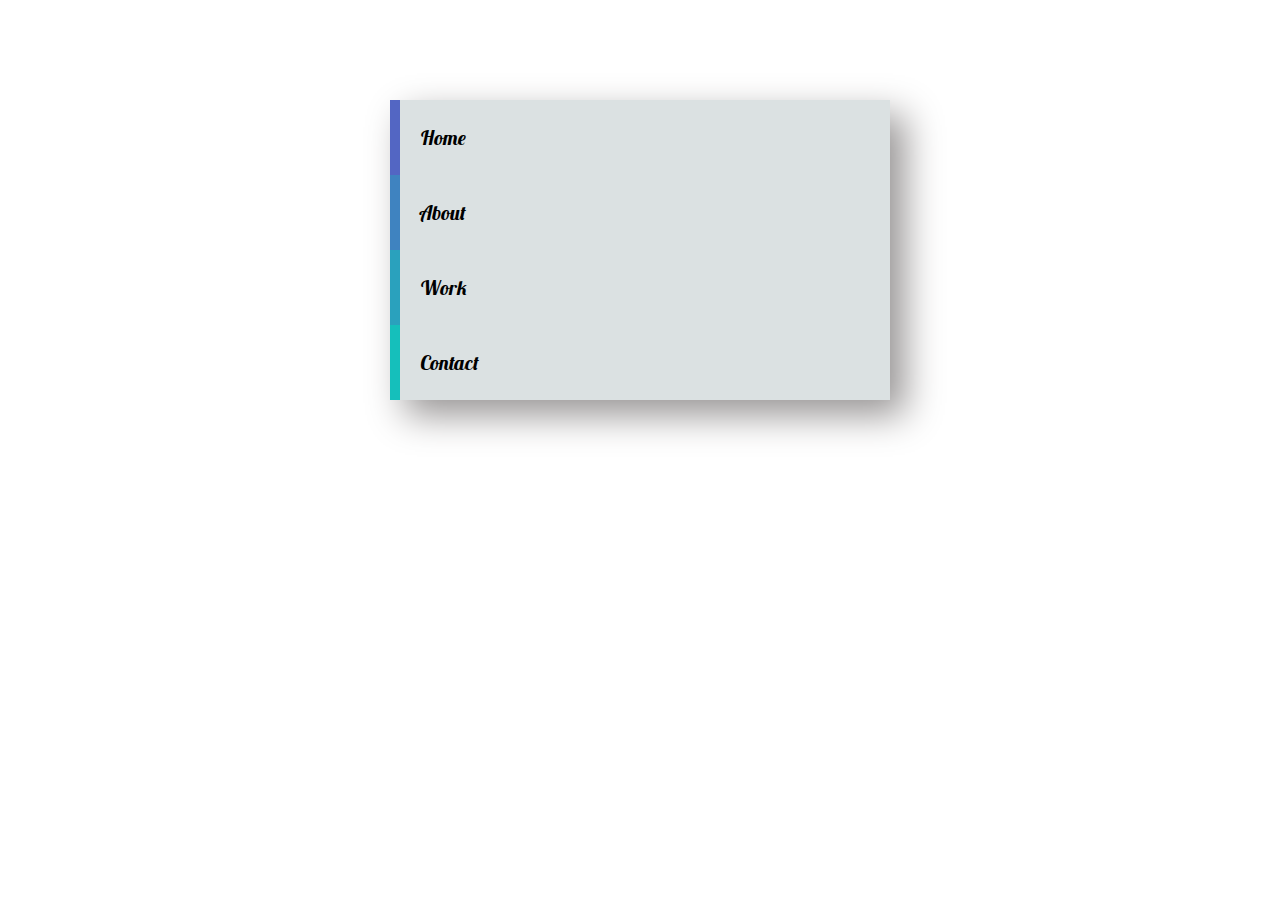
<file: index.html>
<!DOCTYPE html>
<html lang="en">
  <head>
    <meta charset="UTF-8" />
    <meta http-equiv="X-UA-Compatible" content="IE=edge" />
    <meta name="viewport" content="width=device-width, initial-scale=1.0" />
    <title>Interactions Site Menu</title>
    <link rel="stylesheet" href="style.css" />
  </head>
  <body>
    <div class="card">
      <div class="tab home">
        <div class="tab-move"></div>
        <div class="text">
            Home
        </div>
      </div>
      <div class="tab about">
        <div class="tab-move"></div>
        <div class="text">
            About
        
        </div>
      </div>
      <div class="tab work">
        <div class="tab-move"></div>
        <div class="text">
            Work
        </div>
      </div>
      <div class="tab contact">
        <div class="tab-move"></div>
        <div class="text">
            Contact
        </div>
      </div>
    </div>
  </body>
</html>
</file>
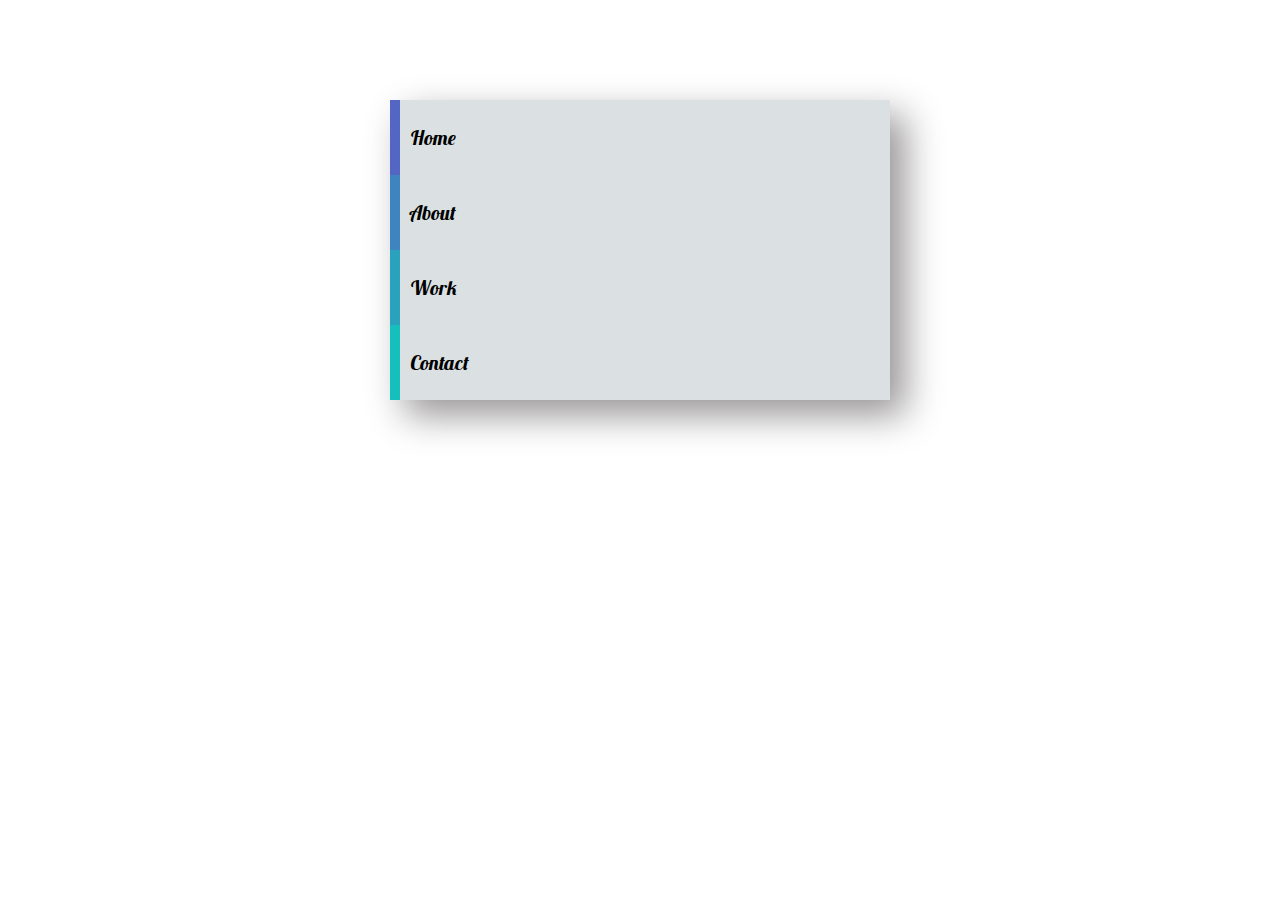
<file: index2.html>
<!DOCTYPE html>
<html lang="en">
  <head>
    <meta charset="UTF-8" />
    <meta http-equiv="X-UA-Compatible" content="IE=edge" />
    <meta name="viewport" content="width=device-width, initial-scale=1.0" />
    <title>Interactions Site Menu</title>
    <link rel="stylesheet" href="style2.css" />
  </head>
  <body>
    <div class="card">
      <div class="tab home">
        <p>Home</p>
      </div>
      <div class="tab about">
        <p>About</p>
      </div>
      <div class="tab work">
        <p>Work</p>
      </div>
      <div class="tab contact">
        <p>Contact</p>
      </div>
    </div>
  </body>
</html>
</file>
<file: style.css>
@import url("https://fonts.googleapis.com/css2?family=Lobster+Two:ital,wght@0,400;0,700;1,400;1,700&display=swap");
:root {
  font-size: 62.5%;
  --lila-blue-color: #5366c3;
  --dark-blue-color: #3f83c0;
  --blue-color: #2aa1bd;
  --sky-blue-color: #15bfbb;
  --hover-text-color: #ffffff;
  --bg-color: #dbe1e2;
  --box-shadow-color: rgb(151, 148, 148);
}
* {
  box-sizing: border-box;
  margin: 0;
  padding: 0;
}
body {
  font-size: 2rem;
  font-family: "Lobster Two", cursive;
  font-weight: 700;
  font-style: italic;
}
.card {
  display: flex;
  flex-direction: column;
  justify-content: space-between;
  background-color: var(--bg-color);
  width: 50rem;
  height: 30rem;
  margin: 10rem auto;
  border: none;
  box-shadow: 15px 15px 35px var(--box-shadow-color);
  overflow: hidden;
}
.tab {
  display: flex;
  align-items: center;
  height: 25%;
  position: relative;
}
.tab .text{
    position: absolute;
    padding-left: 3rem;
}

.tab-move {
  width: 100rem;
  height: 100%;
  transform: translateX(-49rem);
}
.home .tab-move {
  background-color: var(--lila-blue-color);
}
.about .tab-move {
  background-color: var(--dark-blue-color);
}
.work .tab-move {
  background-color: var(--blue-color);
}
.contact .tab-move {
  background-color: var(--sky-blue-color);
}
.tab:hover{
    color: var(--hover-text-color);
}
.tab:hover .tab-move{
    transform: translateX(0rem);
    transition: transform 1s ease;
}
</file>
<file: style2.css>
@import url("https://fonts.googleapis.com/css2?family=Lobster+Two:ital,wght@0,400;0,700;1,400;1,700&display=swap");
:root {
  font-size: 62.5%;
  --lila-blue-color: #5366c3;
  --dark-blue-color: #3f83c0;
  --blue-color: #2aa1bd;
  --sky-blue-color: #15bfbb;
  --hover-text-color: #ffffff;
  --bg-color: #dbe1e2;
  --box-shadow-color: rgb(151, 148, 148);
}
* {
  box-sizing: border-box;
  margin: 0;
  padding: 0;
}
body {
  font-size: 2rem;
  font-family: "Lobster Two", cursive;
  font-weight: 700;
  font-style: italic;
}
.card {
  display: flex;
  flex-direction: column;
  justify-content: space-between;
  background-color: var(--bg-color);
  width: 50rem;
  height: 30rem;
  margin: 10rem auto;
  border: none;
  box-shadow: 15px 15px 35px var(--box-shadow-color);
  position: relative;
}
.tab {
  display: flex;
  align-items: center;
  height: 25%;
  z-index: 0;
}
.tab p{
  padding: 2rem;
}
.tab::before {
  content: "";
  position: absolute;
  width: 1rem;
  height: 25%;
  transition: width ease 1s;
  z-index: -10;
}
.home::before {
  background-color: var(--lila-blue-color);
}
.about::before {
  background-color: var(--dark-blue-color);
}
.work::before {
  background-color: var(--blue-color);
}
.contact::before {
  background-color: var(--sky-blue-color);
}
.tab:hover {
  color: var(--hover-text-color);
}
.tab:hover::before {
  width: 100%;
}
</file>
